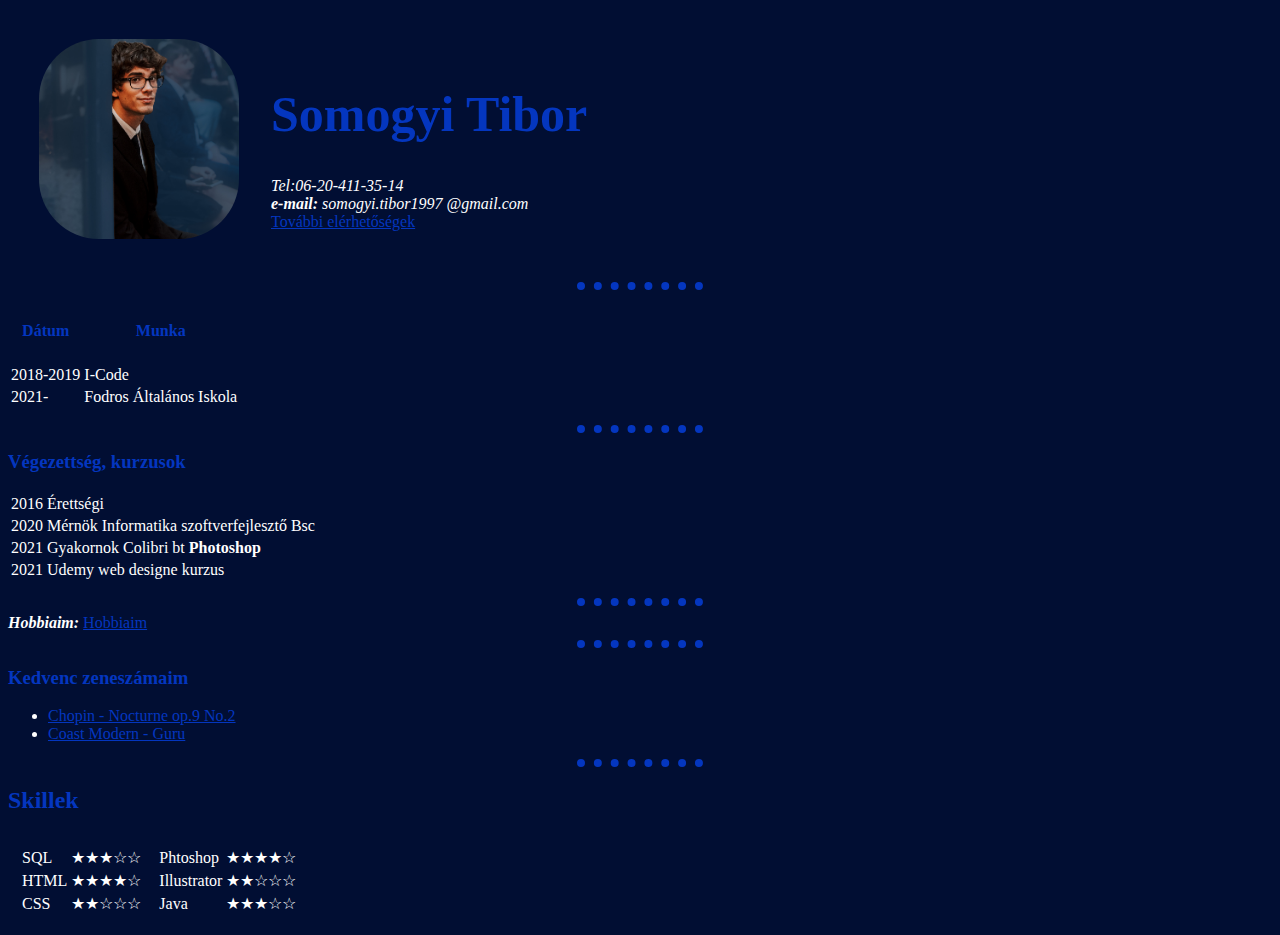
<file: index.html>
<!DOCTYPE html>
<html lang=" " dir="ltr">

<head>
  <meta charset="utf-8">
  <title>Somogyi Tibor </title><!-- lapfül címe -->
  <!-- meta adat ként pl a kereső szavakat meghatározhatjuk vagy akár a
    "description"-el megmondhatjuk mi az oldal leírása ami pl a googlen kiiírodik -->
  <link rel="stylesheet" href="css\styles.css">
  <link rel="shortcut icon" href="img/ful.ico">
</head>

<body>
  <!--<a href="../index.html">index</a>-->
  <!--"background-color:#95E1D3;"-->
  <table cellspacing="30">
    <!--cellsacing ezzel csinálunk teret a cella körül-->
    <tr>
      <td><img class="pontjo kerek" src="img/Profilkep.jpg" alt="Somogyi Tibi"></td>
      <td>
        <h1 class="s1">Somogyi Tibor</h1>
        <em>
          <storng>Tel:</storng>06-20-411-35-14
        </em><br>
        <em><strong>e-mail:</strong> somogyi.tibor1997 @gmail.com</em><br>
        <a href="kontakt.html" class="links">További elérhetőségek</a>
      </td>
      <!--oszlop -->
  </table>
  <!--online kép
<img src="https://cdn.nwmgroups.hu/s/img/i/1510/20151015koala-mem.jpg?w=1000&h=500&t=4" alt="erre vezet rá a kereső">
  <!- - ha a kód szétesne akkor a Packes Beautyfyal elegánsá tudjuk igazítani -->
  <hr>
  <table>
    <!-- border="1" 1 pixeles léc 90 évek ahtása -->
    <thead>
      <tr>
        <!--tabel rouls táblasor -->
        <th>
          <h4>Dátum</h4>
        </th>
        <!--th tábla fejléce table head-->
        <th>
          <h4>Munka</h4>
        </th>
      </tr>
    </thead>
    <tbody>
      <tr>
        <td>2018-2019</td>
        <td>I-Code</td>
      </tr>
      <tr>
        <td>2021-</td>
        <td>Fodros Általános Iskola</td>
      </tr>
    </tbody>
    <tfoot>
    </tfoot>

  </table>
  <p>
    <hr>
  <h3>Végezettség, kurzusok </h3>
  <table>
    <tr>
      <td>2016</td>
      <td>Érettségi</td>
    </tr>
    <tr>
      <td>2020</td>
      <td>Mérnök Informatika szoftverfejlesztő Bsc</td>
    </tr>
    <tr>
      <td>2021</td>
      <td>Gyakornok Colibri bt <strong>Photoshop</strong></td>
    </tr>
    <tr>
      <td>2021</td>
      <td>Udemy web designe kurzus</td>
    </tr>
  </table>

  </p>
  <hr>
  <em><strong>Hobbiaim:</strong>
    <!--A stong félkövérré teszi a szögevet-->
  </em>
  <!--az <em></em> teg és a <i></i> teg között a különbség,
          hogy az i ki is emel. Nem csak DÖLT szöget eredményez -->
  <a href="hobbi.html" class="links"> Hobbiaim</a>
  <hr>
  <p>
  <h3>Kedvenc zeneszámaim</h3>
  </p>
  <ul>
    <!--rendezetlen lista-->
    <li> <a href="https://www.youtube.com/watch?v=9E6b3swbnWg" class="links" target="_blank"> Chopin - Nocturne op.9 No.2</a> </li>
    <!--target="_blank" új ablakba-->
    <li> <a href="https://www.youtube.com/watch?v=d6XVrGv2W7Y" class="links"target="_blank">Coast Modern - Guru</a> </li>
  </ul>
  <hr />
  <h2>Skillek</h2>
  <table cellspacing="10">
    <tr>
      <td>
        <table>
          <tr>
            <td> SQL</td>
            <td> ★★★☆☆ </td>
          </tr>
          <td>HTML</td>
          <td> ★★★★☆ </td>
          <tr>
            <td>CSS</td>
            <td> ★★☆☆☆</td>
          </tr>
    </tr>
  </table>
  </td>
  <td>
    <table>
      <tr>
        <td>Phtoshop</td>
        <td> ★★★★☆ </td>
      </tr>
      <tr>
        <td>Illustrator</td>
        <td>★★☆☆☆</td>
      </tr>
      <td>Java</td>
      <td>★★★☆☆</td>
    </table>
  </td>
  </tr>
  </table>

</body>

</html>
</file>
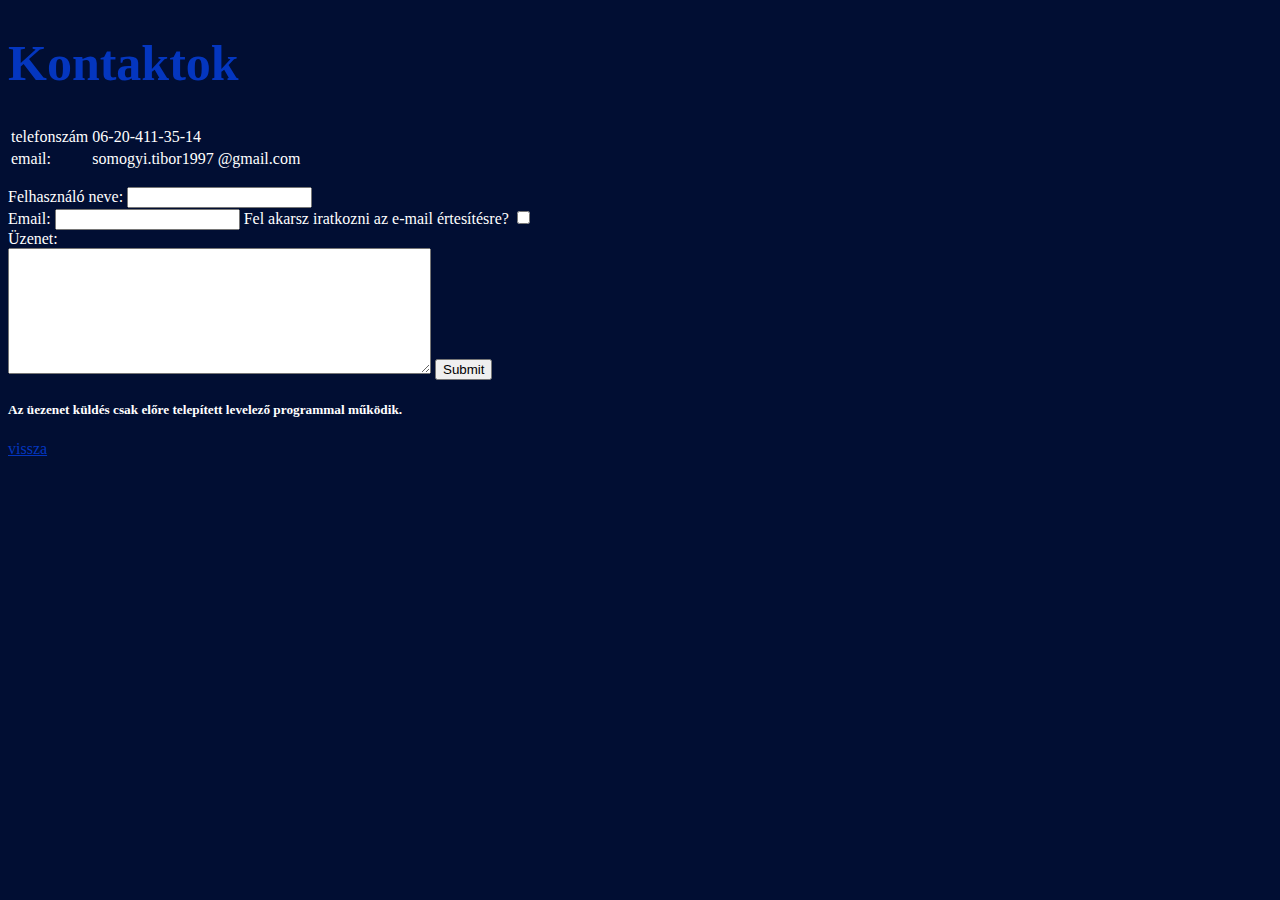
<file: kontakt.html>
<!DOCTYPE html>
<html lang="en">
<head>
  <meta charset="UTF-8">
  <link rel="stylesheet" href="css\styles.css">
  <link rel="shortcut icon" href="img/ful.ico" >
  <title>Kontakt</title>
</head>

<body>
  <h1>Kontaktok</h1>
  <table>
    <tr>
      <td>telefonszám</td>
      <td>06-20-411-35-14</td>
    </tr>
    <tr>
      <td>email:</td>
      <td>somogyi.tibor1997 @gmail.com</td>
    </tr>
  </table>
  <p>
  <form class="" action="mailto:mostansag2016@gmail.com" method="get" enctype="text/plain">
    <label>Felhasználó neve:</label>
    <!--réteg ami összekapcsolja az imputtal-->
    <input type="text" name="név" value="">
    <!--bemenetbe a felhsználó neve-->
    <br>
    <label> Email:</label>
    <input type="email" name="emil" value="">
    <label> Fel akarsz iratkozni az e-mail értesítésre? </label>
    <input type="checkbox" name="" id="">
    <br>
    <label>Üzenet:</label><br>
    <textarea name="name" rows="8" cols="50"></textarea> <!--rows: milyen magas legyen a szövegterület és a cols a szélességét-->
    <input type="submit" name=""üzenet><br>
  </form>
  <h5>Az üezenet küldés csak előre telepített levelező programmal működik.</h5>
  <p>
    <a href="index.html">vissza</a>
</body>

</html>
</file>
